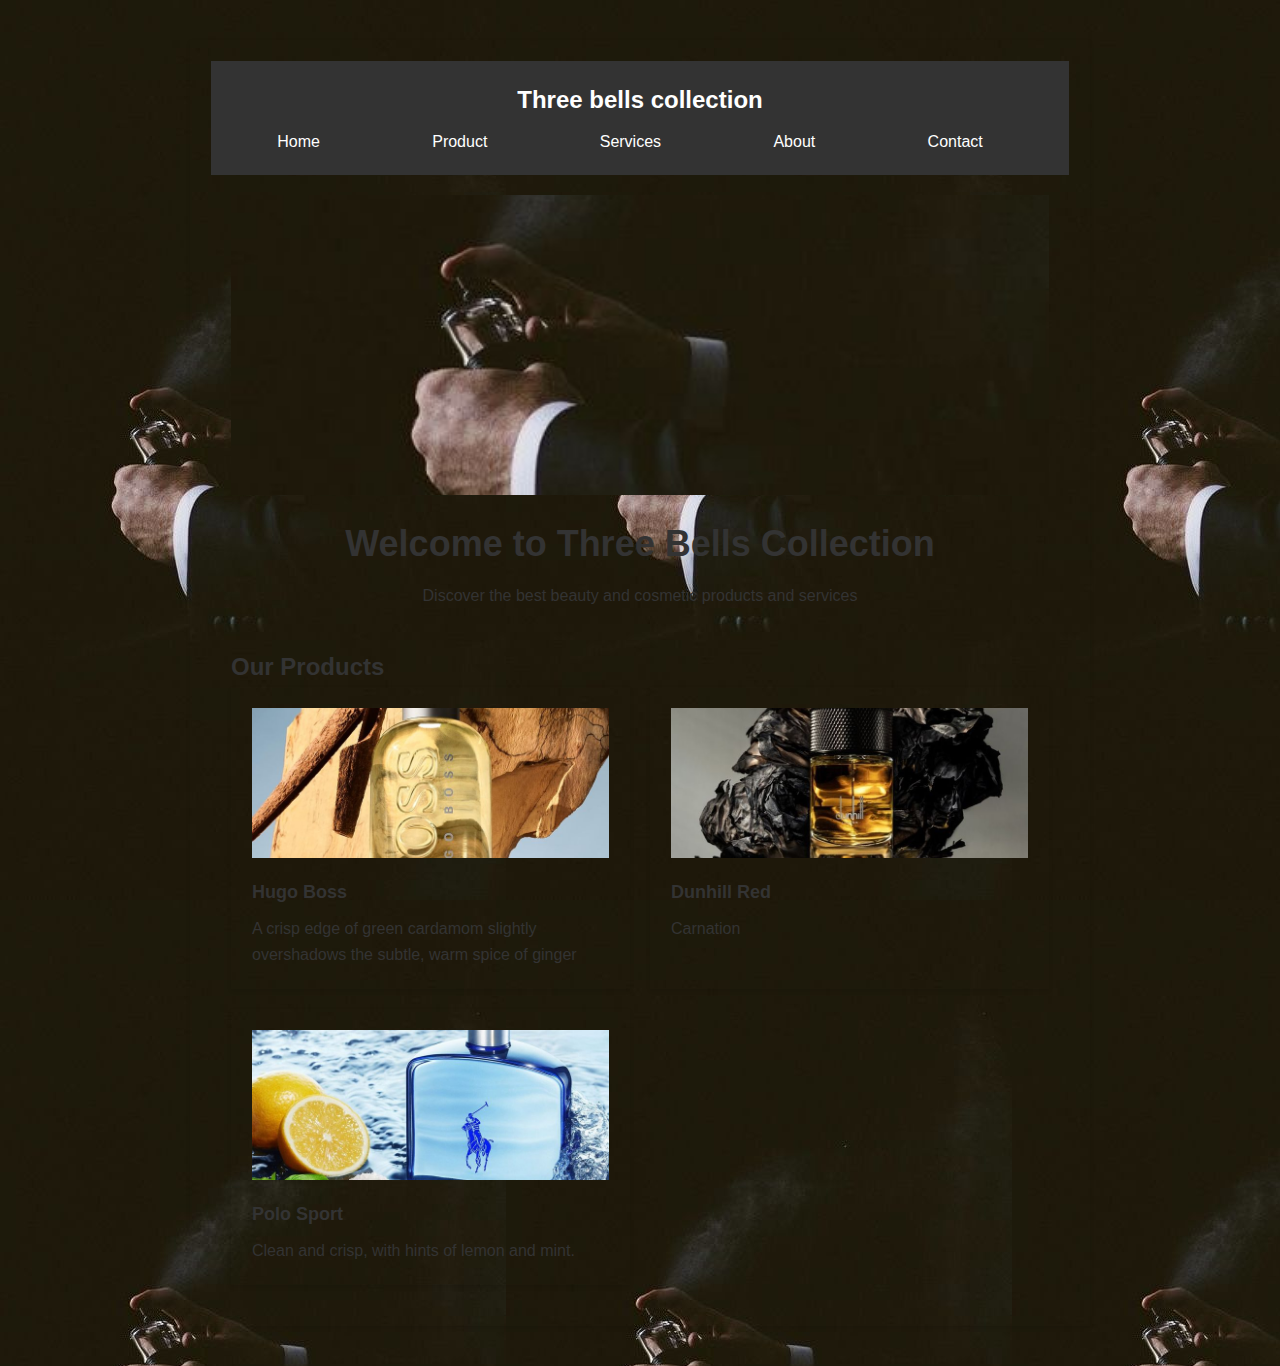
<file: index.html>
<!DOCTOTYPE html>
<html> 
    <head>
        <title>Three Bells collection</title>
        <link rel="stylesheet" href="style.css">
        <style>
            body{
                background-image: url("image/heroimage.jpg");
            }
        </style>
    </head>
    <body>
        <div class="main">
            <div class="navbar">
                <div class="icon">
                    <h2 class="logo">Three bells collection</h2>
                </div>
                <ul class="nav-links">
                    <li><a href="#">Home</a></li>
                    <li><a href="#">Product</a></li>
                    <li><a href="#">Services</a></li>
                    <li><a href="#">About</a></li>
                    <li><a href="#">Contact</a></li>
                </ul>
            </div>
            <div class="hero">
                <img src="image/heroimage.jpg" alt="Three Bells Collection Image">
                <h1>Welcome to Three Bells Collection</h1>
                <p>Discover the best beauty and cosmetic products and services</p>
            </div>
            <div class="products">
                <h2>Our Products</h2>
                <div class="product-grid">
                    <div class="product">
                        <img src="image/hugoboss.jpg" alt="Product 1">
                        <h3>Hugo Boss</h3>
                        <p>A crisp edge of green cardamom slightly overshadows the subtle, warm spice of ginger</p>
                    </div>
                    <div class="product">
                        <img src="image/dunhill.jpg" alt="Product 2">
                        <h3>Dunhill Red</h3>
                        <p>Carnation</p>
                    </div>
                    <div class="product">
                        <img src="image/polosport.jpg" alt="Product 3">
                        <h3>Polo Sport</h3>
                        <p>Clean and crisp, with hints of lemon and mint.</p>
                    </div>
                </div>
                </div>
            </div>
        </div>
    </body>
</html>
</file>
<file: style.css>
* {
    box-sizing: border-box;
    margin: 0;
    padding: 0;
}

body {
    font-family: Arial, sans-serif;
    line-height: 1.6;
    color: #333;
    background-color: #f9f9f9;
}

.main {
    max-width: 1200px;
    margin: 40px auto;
    padding: 20px;
    background-color: transparent;
    border: 1px solid transparent;
    box-shadow: 0 2px 4px rgba(0, 0, 0, 0.1);
}

.navbar {
    background-color: #333;
    color: #fff;
    padding-left: 10px;
    text-align: center;
}

.navbar .logo {
    font-size: 24px;
    font-weight: bold;
    margin-bottom: 10px;
}

.nav-links {
    list-style: none;
    margin: 0;
    padding: 0;
    display: flex;
    justify-content: space-between;
}

.nav-links li {
    margin-right: 20px;
}

.nav-links a {
    color: #fff;
    text-decoration: none;
}

.nav-links a:hover {
    color: #ccc;
}

.hero {
    background-color: transparent;
    padding: 20px;
    text-align: center;
}

.hero img {
    width: 100%;
    height: 200px;
    object-fit: cover;
    margin-bottom: 20px;
}

.hero h1 {
    font-size: 36px;
    margin-bottom: 10px;
}

.products {
    padding: 20px;
}

.product-grid {
    display: grid;
    grid-template-columns: repeat(3, 1fr);
    grid-gap: 20px;
}

.product {
    background-color: transparent;
    padding: 20px;
    border: 1px solid transparent;
    box-shadow: 0 2px 4px rgba(0, 0, 0, 0.1);
}

.product img {
    width: 100%;
    height: 150px;
    object-fit: cover;
    margin-bottom: 20px;
}

.product h3 {
    font-size: 18px;
    margin-bottom: 10px;
}

@media (min-width: 768px) {
    .main {
        max-width: 900px;
    }
    .navbar {
        padding: 20px;
    }
    .nav-links {
        justify-content: space-around;
    }
    .hero img {
        height: 300px;
    }
    .product-grid {
        grid-template-columns: repeat(2, 1fr);
    }
}

@media (max-width: 767px) {
    .main {
        max-width: 600px;
    }
    .navbar {
        padding: 10px;
    }
    .nav-links {
        flex-direction: column;
    }
    .nav-links li {
        margin-bottom: 10px;
    }
    .hero img {
        height: 200px;
    }
    .product-grid {
        grid-template-columns: repeat(1, 1fr);
    }
}
</file>
